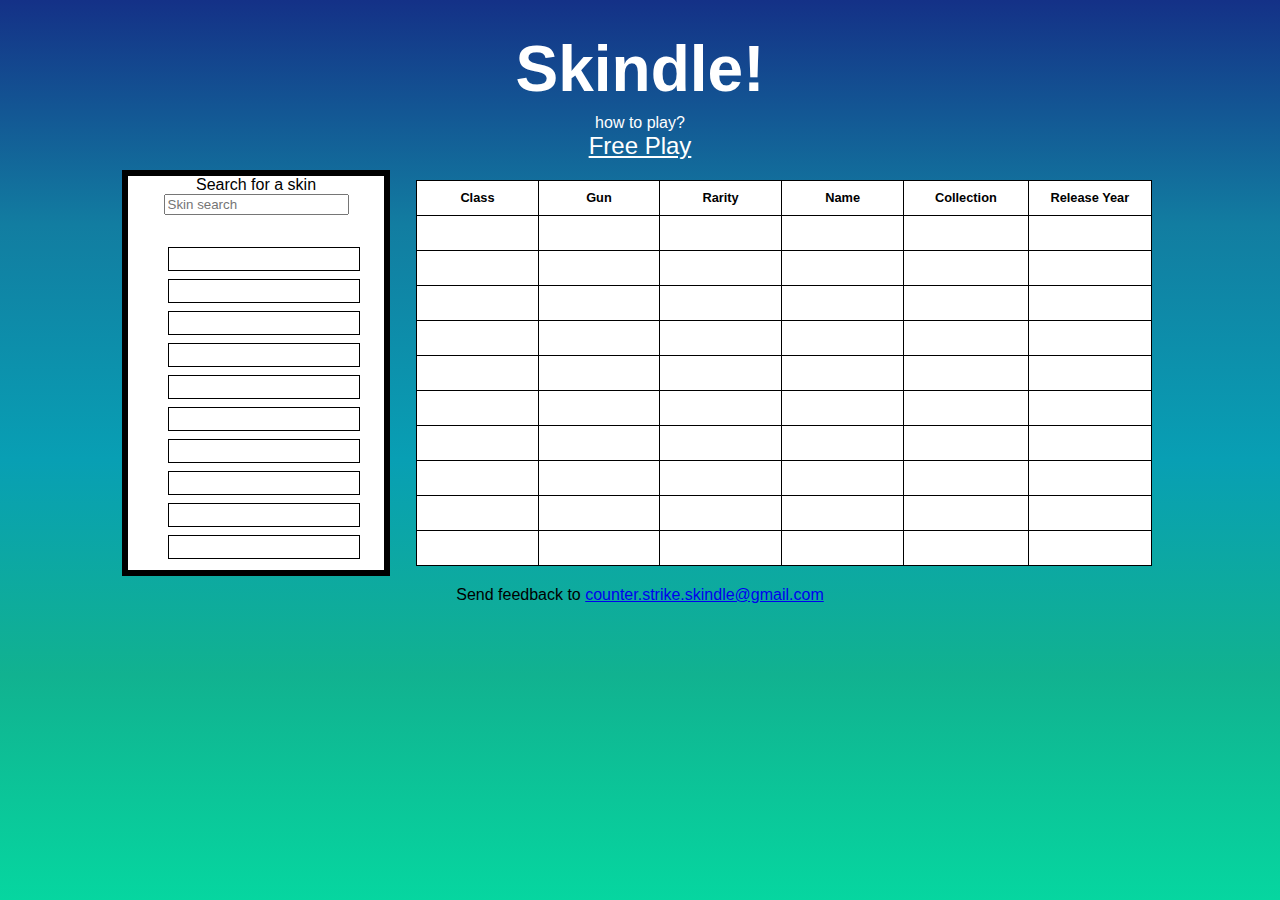
<file: index.html>
<!DOCTYPE html>
<html lang="en">
<head>
    <meta charset="UTF-8">
    <link rel="stylesheet" href="style.css">
    <link rel="icon" href="icon.png">
    <meta name="viewport" content="width=device-width, initial-scale=1.0">
    <title>Skindle</title>

</head>

<body onload="start(2)">
<div id="mainWrapper">
<h1>Skindle!</h1>
<a class="tooltip">how to play?
    <span class="tooltiptext">Guess the CS:2 skin using the search bar. Correct elements will be highlighted in green. Use arrows for year hints.
    </span>
</a>
<br>
<a id="gameModeLink" href="freeplay.html">Free Play</a>
<div style="display: none;" id="WinOrLossDiv">
  <p id="WinOrLossText"></p>
</div>
<div id="mainGrid"> 
  <div class="search-wrapper">
    <label>Search for a skin</label><br>
    <input type="search" placeholder="Skin search" id="searchBar">
    <ul id="SearchList">
      <li class="searchListElement"><button class="searchListElement" onclick="guess(0)" id=15> </button></li>
      <li class="searchListElement"><button class="searchListElement" onclick="guess(1)" id=16> </button> </li>
      <li class="searchListElement"><button class="searchListElement" onclick="guess(2)" id=17> </button> </li>
      <li class="searchListElement"><button class="searchListElement" onclick="guess(3)" id=18> </button></li>
      <li class="searchListElement"><button class="searchListElement" onclick="guess(4)" id=19> </button></li>
      <li class="searchListElement"><button class="searchListElement" onclick="guess(5)" id=20> </button></li>
      <li class="searchListElement"><button class="searchListElement" onclick="guess(6)" id=21> </button> </li>
      <li class="searchListElement"><button class="searchListElement" onclick="guess(7)" id=22> </button></li>
      <li class="searchListElement"><button class="searchListElement" onclick="guess(8)" id=23> </button></li>
      <li class="searchListElement"><button class="searchListElement" onclick="guess(9)" id=24> </button></li>
    </ul> 
  </div>

  <table id="GuessTable">
    <tr>
      <th>Class</th>
      <th>Gun</th>
      <th>Rarity</th>
      <th>Name</th>
      <th>Collection</th>
      <th>Release Year</th>
    </tr>
    <tr id=1>
      <th class="Class"></th>
      <th class="Gun"></th>
      <th class="Rarity"></th>
      <th class="Name"></th>
      <th class="Collection"></th>
      <th class="Year"></th>
    </tr>
    <tr id=2>
      <th class="Class"></th>
      <th class="Gun"></th>
      <th class="Rarity"></th>
      <th class="Name"></th>
      <th class="Collection"></th>
      <th class="Year"></th>
    </tr>
    <tr id=3>
      <th class="Class"></th>
      <th class="Gun"></th>
      <th class="Rarity"></th>
      <th class="Name"></th>
      <th class="Collection"></th>
      <th class="Year"></th>
    </tr>
    <tr id=4>
      <th class="Class"></th>
      <th class="Gun"></th>
      <th class="Rarity"></th>
      <th class="Name"></th>
      <th class="Collection"></th>
      <th class="Year"></th>
    </tr>
    <tr id=5>
      <th class="Class"></th>
      <th class="Gun"></th>
      <th class="Rarity"></th>
      <th class="Name"></th>
      <th class="Collection"></th>
      <th class="Year"></th>
    </tr>
    <tr id=6>
      <th class="Class"></th>
      <th class="Gun"></th>
      <th class="Rarity"></th>
      <th class="Name"></th>
      <th class="Collection"></th>
      <th class="Year"></th>
    </tr>
    <tr id=7>
      <th class="Class"></th>
      <th class="Gun"></th>
      <th class="Rarity"></th>
      <th class="Name"></th>
      <th class="Collection"></th>
      <th class="Year"></th>
    </tr>
    <tr id=8>
      <th class="Class"></th>
      <th class="Gun"></th>
      <th class="Rarity"></th>
      <th class="Name"></th>
      <th class="Collection"></th>
      <th class="Year"></th>
    </tr>
    <tr id=9>
      <th class="Class"></th>
      <th class="Gun"></th>
      <th class="Rarity"></th>
      <th class="Name"></th>
      <th class="Collection"></th>
      <th class="Year"></th>
    </tr>
    <tr id=10>
      <th class="Class"></th>
      <th class="Gun"></th>
      <th class="Rarity"></th>
      <th class="Name"></th>
      <th class="Collection"></th>
      <th class="Year"></th>
    </tr>
  </table>
</div>

<p>Send feedback to <a href="mailto:counter.strike.skindle@gmail.com">counter.strike.skindle@gmail.com</a></p> 
</div>
</body>

<script data-goatcounter="https://csskindle.goatcounter.com/count"
        async src="//gc.zgo.at/count.js"></script>
<script src="script.js" type="text/javascript"></script>
<script src="skins.js" type="text/javascript"></script>
</html>
</file>
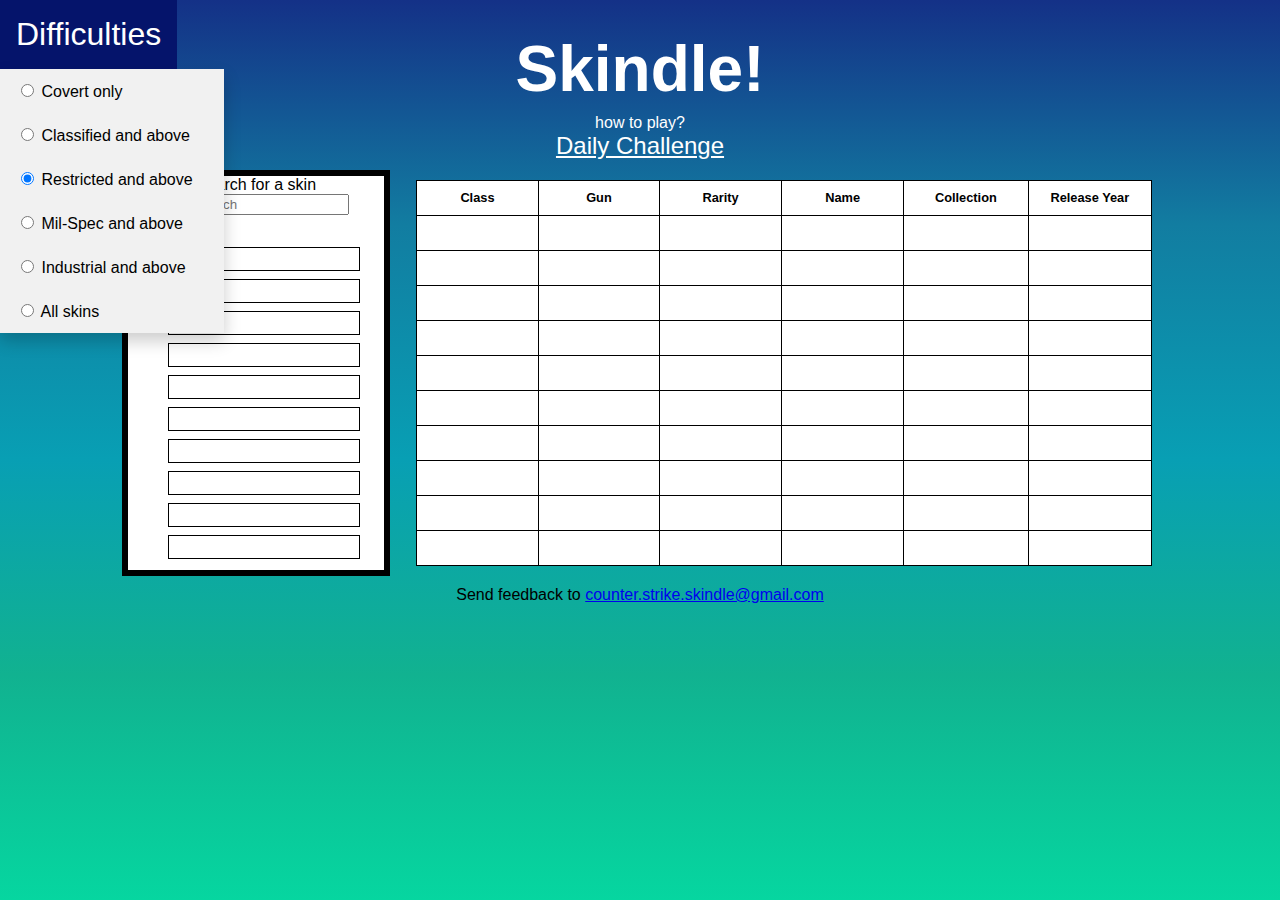
<file: freeplay.html>
<!DOCTYPE html>
<html lang="en">
<head>
    <meta charset="UTF-8">
    <link rel="stylesheet" href="style.css">
    <link rel="icon" href="icon.png">
    <meta name="viewport" content="width=device-width, initial-scale=1.0">
    <title>Skindle</title>
</head>

<body onload="start(1)">
  <div class="DifficultyPicker">
    <button class="dropbtn">Difficulties</button>
    <div class="DifficultyPicker-content">
      <div><input onchange="restart()" type="radio" id="Easiest" name="difficulty" value=1> 
      <label for="Easiest">Covert only</label></div>
      <div><input onchange="restart()" type="radio" id="Easy" name="difficulty" value=2>
      <label for="Easy">Classified and above</label></div>
      <div><input onchange="restart()" type="radio" id="Intermediate" name="difficulty" value=3 checked="checked">
      <label for="Intermediate">Restricted and above</label></div>
      <div><input onchange="restart()" type="radio" id="Challenging" name="difficulty" value=4>
      <label for="Challenging">Mil-Spec and above</label></div>
      <div><input onchange="restart()" type="radio" id="Hard" name="difficulty" value=5>
      <label for="Hard">Industrial and above</label></div>
      <div><input onchange="restart()" type="radio" id="VeryHard" name="difficulty" value=6>
      <label for="VeryHard">All skins</label></div>
    </div>
  </div>
<div id="mainWrapper">
<h1>Skindle!</h1>
<a class="tooltip">how to play?
  <span class="tooltiptext">Guess the CS:2 skin using the search bar. Correct elements will be highlighted in green. Use arrows for year hints.
  </span>
</a>
<br>
<a id="gameModeLink" href="index.html">Daily Challenge</a>
<div style="display: none;" id="WinOrLossDiv">
  <p id="WinOrLossText"></p>
  <button onclick="restart()">Play again</button>
</div>
<div id="mainGrid"> 
  <div class="search-wrapper">
    <label>Search for a skin</label><br>
    <input type="search" placeholder="Skin search" id="searchBar">
    <ul id="SearchList">
      <li class="searchListElement"><button class="searchListElement" onclick="guess(0)" id=15> </button></li>
      <li class="searchListElement"><button class="searchListElement" onclick="guess(1)" id=16> </button> </li>
      <li class="searchListElement"><button class="searchListElement" onclick="guess(2)" id=17> </button> </li>
      <li class="searchListElement"><button class="searchListElement" onclick="guess(3)" id=18> </button></li>
      <li class="searchListElement"><button class="searchListElement" onclick="guess(4)" id=19> </button></li>
      <li class="searchListElement"><button class="searchListElement" onclick="guess(5)" id=20> </button></li>
      <li class="searchListElement"><button class="searchListElement" onclick="guess(6)" id=21> </button> </li>
      <li class="searchListElement"><button class="searchListElement" onclick="guess(7)" id=22> </button></li>
      <li class="searchListElement"><button class="searchListElement" onclick="guess(8)" id=23> </button></li>
      <li class="searchListElement"><button class="searchListElement" onclick="guess(9)" id=24> </button></li>
    </ul> 
  </div>

  <table id="GuessTable">
    <tr>
      <th>Class</th>
      <th>Gun</th>
      <th>Rarity</th>
      <th>Name</th>
      <th>Collection</th>
      <th>Release Year</th>
    </tr>
    <tr id=1>
      <th class="Class"></th>
      <th class="Gun"></th>
      <th class="Rarity"></th>
      <th class="Name"></th>
      <th class="Collection"></th>
      <th class="Year"></th>
    </tr>
    <tr id=2>
      <th class="Class"></th>
      <th class="Gun"></th>
      <th class="Rarity"></th>
      <th class="Name"></th>
      <th class="Collection"></th>
      <th class="Year"></th>
    </tr>
    <tr id=3>
      <th class="Class"></th>
      <th class="Gun"></th>
      <th class="Rarity"></th>
      <th class="Name"></th>
      <th class="Collection"></th>
      <th class="Year"></th>
    </tr>
    <tr id=4>
      <th class="Class"></th>
      <th class="Gun"></th>
      <th class="Rarity"></th>
      <th class="Name"></th>
      <th class="Collection"></th>
      <th class="Year"></th>
    </tr>
    <tr id=5>
      <th class="Class"></th>
      <th class="Gun"></th>
      <th class="Rarity"></th>
      <th class="Name"></th>
      <th class="Collection"></th>
      <th class="Year"></th>
    </tr>
    <tr id=6>
      <th class="Class"></th>
      <th class="Gun"></th>
      <th class="Rarity"></th>
      <th class="Name"></th>
      <th class="Collection"></th>
      <th class="Year"></th>
    </tr>
    <tr id=7>
      <th class="Class"></th>
      <th class="Gun"></th>
      <th class="Rarity"></th>
      <th class="Name"></th>
      <th class="Collection"></th>
      <th class="Year"></th>
    </tr>
    <tr id=8>
      <th class="Class"></th>
      <th class="Gun"></th>
      <th class="Rarity"></th>
      <th class="Name"></th>
      <th class="Collection"></th>
      <th class="Year"></th>
    </tr>
    <tr id=9>
      <th class="Class"></th>
      <th class="Gun"></th>
      <th class="Rarity"></th>
      <th class="Name"></th>
      <th class="Collection"></th>
      <th class="Year"></th>
    </tr>
    <tr id=10>
      <th class="Class"></th>
      <th class="Gun"></th>
      <th class="Rarity"></th>
      <th class="Name"></th>
      <th class="Collection"></th>
      <th class="Year"></th>
    </tr>
  </table>
</div>

<p>Send feedback to <a href="mailto:counter.strike.skindle@gmail.com">counter.strike.skindle@gmail.com</a></p> 
</div>
</body>
<script data-goatcounter="https://csskindle.goatcounter.com/count"
        async src="//gc.zgo.at/count.js"></script>
<script src="script.js" type="text/javascript"></script>
<script src="skins.js" type="text/javascript"></script>
</html>
</file>
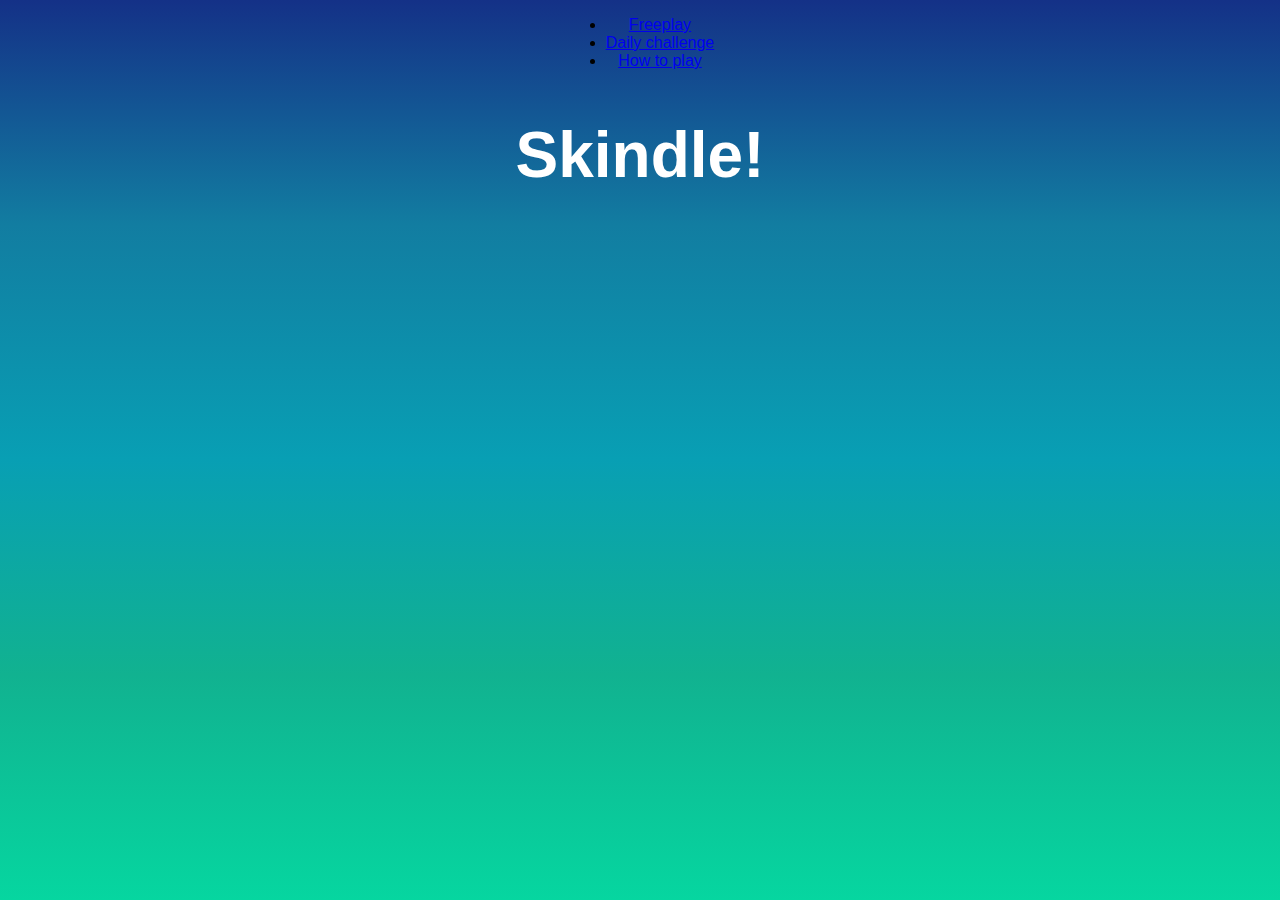
<file: how_to_play.html>
<!DOCTYPE html>
<html lang="en">
<head>
    <meta charset="UTF-8">
    <link rel="stylesheet" href="style.css">
    <link rel="icon" href="icon.png">
    <meta name="viewport" content="width=device-width, initial-scale=1.0">
    <title>Skindle</title>
    <script async src="https://pagead2.googlesyndication.com/pagead/js/adsbygoogle.js?client=ca-pub-1577759186995249"
     crossorigin="anonymous"></script>
</head>

<body>
  <div id="navBar">
    <ul class="navBar">
      <li ><a class="gameModeLink" href="freeplay.html">Freeplay</a></li>
      <li><a class="gameModeLink" href="index.html">Daily challenge</a></li>
      <li><a class="gameModeLink" href="how_to_play.html">How to play</a></li>
    </ul>
  </div>
  <h1>Skindle!</h1>
</body>
</file>
<file: style.css>
table, th, tr {
  border: 1px solid black;
  border-collapse: collapse;
  background-color: white;
}

th {
  height: 2rem;
  width: 8rem;
  font-size: 0.8rem;
}

h1 {
  color: white;
  margin-top: 2rem;
  margin-bottom: 0.5rem;
  font-size: 5rem;
}

#mainWrapper {
  width: 80vw;
  max-width: 1200px;
  aspect-ratio: 16 / 9;
}

body {
  text-align: center;
  background: rgb(20,49,135);
  background: linear-gradient(180deg, rgba(20,49,135,1) 0%, rgba(18,125,161,1) 25%, rgba(8,159,180,1) 51%, rgba(17,178,144,1) 75%, rgba(6,214,160,1) 100%);
  background-attachment: fixed;
  font-family: Arial, Helvetica, sans-serif;
  display: flex;
  flex-direction: column;
  align-items: center;
  justify-content: center;
  margin: 0;
}

#GuessTable {
  margin-left: auto;
  margin-right: auto;
  width: 100%;
  max-width: 800px;
}

.dropbtn {
  background-color: #05146b;
  color: white;
  padding: 1rem;
  font-size: 2.5rem;
  border: none;
  cursor: pointer;
}

.DifficultyPicker {
  position: absolute;
  top: 0;
  left: 0;
}

.DifficultyPicker-content {
  text-align: left;
  display: none;
  position: absolute;
  background-color: #f1f1f1;
  min-width: 14rem;
  box-shadow: 0px 8px 16px 0px rgba(0,0,0,0.2);
  z-index: 1;
}

.DifficultyPicker-content div {
  color: black;
  padding: 12px 16px;
  text-decoration: none;
  display: block;
}

.DifficultyPicker-content div:hover {
  background-color: #979595;
}

.DifficultyPicker:hover .DifficultyPicker-content {
  display: block;
}

.DifficultyPicker:hover .dropbtn {
  background-color: #05146b;
}

#SearchList {
  position: absolute;
  list-style: none;
  text-align: center;
  width: 100%;
  max-width: 12rem;
}

#SearchList button {
  margin-left: auto;
  margin-right: auto;
  background-color: white;
  border: 1px solid black;
  width: 100%;
  font-size: 0.75rem;
}

#WinOrLossText{
  font-size: 1.5rem;
  color: white;
}

.search-wrapper {
  padding-bottom: 0.6rem;
  outline: 0.4rem solid black;
  align-items: center;
  background-color: white;
  width: 100%;
  max-width: 16rem;
  height: 24rem;
  margin-left: auto;
  margin-right: auto;
}

.searchListElement {
  width: 100%;
  height: 1.5rem;
  margin-top: 0.5rem;
  margin-left: auto;
  margin-right: auto;
}

#mainGrid {
  display: flex;
  flex-direction: column;
  justify-content: center;
  align-items: center;
  gap: 2rem;
  margin-top: 1rem;
}

#gameModeLink {
  color: white;
  font-size: 1.5rem;
}

/* Media Queries for Responsive Design */
@media (min-width: 768px) {
  #mainGrid {
    flex-direction: row;
  }

  h1 {
    font-size: 4rem;
  }

  .dropbtn {
    font-size: 2rem;
  }
}

@media (max-width: 767px) {
  h1 {
    font-size: 3rem;
  }

  .dropbtn {
    font-size: 1.5rem;
  }

  th {
    font-size: 0.7rem;
  }
}

.tooltip {
  position: relative;
  display: inline-block;
  color: white;
}

.tooltip .tooltiptext {
  visibility: hidden;
  width: 2000%; /* Use percentage for responsive width */
  max-width: 40rem; /* Set a maximum width */
  background-color: #555;
  color: #fff;
  text-align: center;
  border-radius: 0.6rem;
  padding: 0.5rem;
  position: absolute;
  z-index: 1;
  bottom: 125%; /* Position the tooltip above the text */
  left: 50%;
  transform: translateX(-50%); /* Center the tooltip */
  opacity: 0;
  transition: opacity 0.3s;
}

.tooltip:hover .tooltiptext {
  visibility: visible;
  opacity: 1;
}

/* Media Queries for Responsive Design */
@media (max-width: 767px) {
  .tooltip .tooltiptext {
    width: 350%; /* Adjust width for smaller screens */
    padding: 1rem; /* Increase padding for readability */
  }
}
</file>
